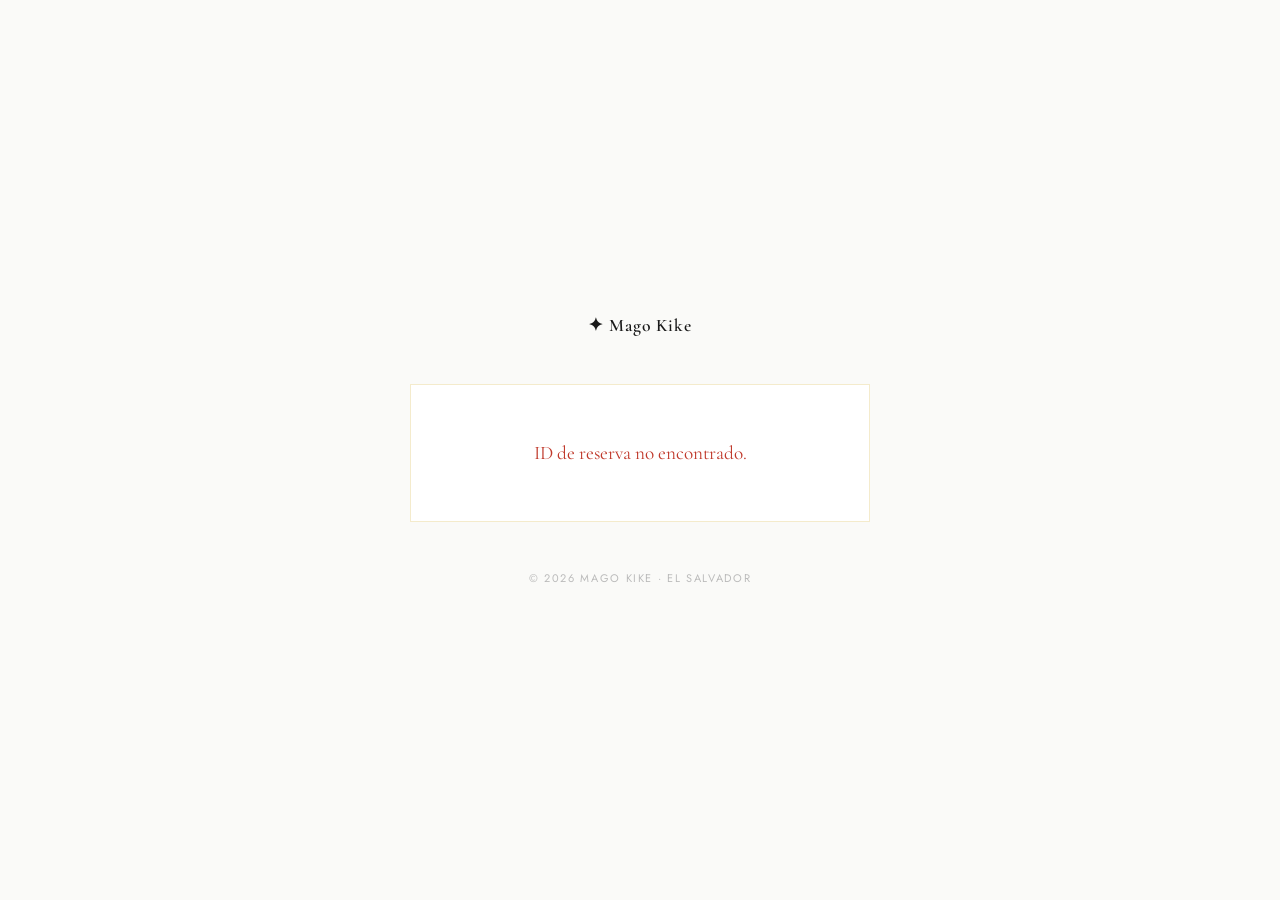
<file: confirmar.html>
<!DOCTYPE html>
<html lang="es">
<head>
  <meta charset="UTF-8" />
  <meta name="viewport" content="width=device-width, initial-scale=1.0" />
  <title>Confirmar reserva — Mago Kike</title>
  <link rel="preconnect" href="https://fonts.googleapis.com" />
  <link rel="preconnect" href="https://fonts.gstatic.com" crossorigin />
  <link href="https://fonts.googleapis.com/css2?family=Cormorant+Garamond:ital,wght@0,400;0,600;0,700&family=Jost:wght@300;400;500&display=swap" rel="stylesheet" />
  <style>
    :root {
      --dorado: #D4AF37;
      --dorado-oscuro: #C9A84C;
      --crema: #FAFAF8;
      --negro: #1a1a1a;
      --gris: #666;
    }
    * { box-sizing: border-box; margin: 0; padding: 0; }
    body {
      font-family: 'Jost', sans-serif;
      background: var(--crema);
      color: var(--negro);
      min-height: 100vh;
      display: flex;
      flex-direction: column;
      align-items: center;
      justify-content: center;
      padding: 40px 20px;
    }
    .mk-brand {
      font-family: 'Cormorant Garamond', serif;
      font-size: 1.1rem;
      font-weight: 600;
      color: var(--negro);
      letter-spacing: 0.05em;
      text-decoration: none;
      margin-bottom: 48px;
      display: block;
      text-align: center;
    }
    .mk-brand span { color: var(--dorado); }
    .mk-card {
      background: #fff;
      border: 1px solid rgba(212,175,55,0.25);
      padding: 56px 48px;
      max-width: 460px;
      width: 100%;
      text-align: center;
    }
    .mk-simbolo {
      font-family: 'Cormorant Garamond', serif;
      font-size: 1.5rem;
      color: var(--dorado);
      letter-spacing: 0.3em;
      margin-bottom: 24px;
    }
    h1 {
      font-family: 'Cormorant Garamond', serif;
      font-size: 2.2rem;
      font-weight: 600;
      color: var(--negro);
      margin-bottom: 20px;
      line-height: 1.1;
    }
    .mk-divider {
      width: 40px;
      height: 1px;
      background: var(--dorado);
      margin: 0 auto 24px;
    }
    .mk-info {
      font-size: 15px;
      color: var(--gris);
      line-height: 1.8;
      margin-bottom: 32px;
    }
    .mk-info strong { color: var(--negro); font-weight: 500; }
    .mk-detalle {
      border: 1px solid rgba(212,175,55,0.2);
      padding: 16px 20px;
      margin-bottom: 32px;
      text-align: left;
      font-size: 13px;
      color: var(--gris);
      line-height: 2;
    }
    .mk-detalle strong { color: var(--dorado); font-weight: 500; }
    .mk-btn-whatsapp {
      display: block;
      background: #25D366;
      color: #fff;
      font-family: 'Jost', sans-serif;
      font-size: 11px;
      font-weight: 500;
      letter-spacing: 0.15em;
      text-transform: uppercase;
      padding: 15px 32px;
      text-decoration: none;
      width: 100%;
      text-align: center;
      transition: background 0.2s;
    }
    .mk-btn-whatsapp:hover { background: #1ebe5d; color: #fff; }
    .mk-footer {
      margin-top: 48px;
      font-size: 11px;
      color: #bbb;
      letter-spacing: 0.15em;
      text-transform: uppercase;
      text-align: center;
    }
    .mk-error {
      font-family: 'Cormorant Garamond', serif;
      font-size: 1.2rem;
      color: #c0392b;
    }
    .mk-loading {
      font-family: 'Cormorant Garamond', serif;
      font-size: 1.2rem;
      color: var(--gris);
      font-style: italic;
    }
    @media (max-width: 480px) {
      .mk-card { padding: 40px 24px; }
    }
  </style>
</head>
<body>

  <a class="mk-brand" href="https://area51kike.github.io/magokike">
    ✦ Mago Kike
  </a>

  <div class="mk-card" id="contenido">
    <p class="mk-loading">Confirmando reserva...</p>
  </div>

  <p class="mk-footer">© 2026 Mago Kike · El Salvador</p>

  <script>
    const SUPABASE_FUNCTION_URL = 'https://lopzmdwdkpebaxvwciwc.supabase.co/functions/v1/confirmar-reserva';
    const ANON_KEY = 'eyJhbGciOiJIUzI1NiIsInR5cCI6IkpXVCJ9.eyJpc3MiOiJzdXBhYmFzZSIsInJlZiI6ImxvcHptZHdka3BlYmF4dndjaXdjIiwicm9sZSI6ImFub24iLCJpYXQiOjE3ODA3MTYzNjEsImV4cCI6MjA5NjI5MjM2MX0.n-KhXSGaMINWxo7yh5HZyNZevA7lCvKV65QhROGopkI';

    function limpiarTelefono(tel) {
      let digits = tel.replace(/\D/g, '');
      if (digits.startsWith('503') && digits.length === 11) return digits;
      if (digits.startsWith('0')) digits = digits.slice(1);
      if (digits.length === 8) return '503' + digits;
      return digits;
    }

    async function confirmar() {
      const params = new URLSearchParams(window.location.search);
      const id = params.get('id');
      const contenido = document.getElementById('contenido');

      if (!id) {
        contenido.innerHTML = '<p class="mk-error">ID de reserva no encontrado.</p>';
        return;
      }

      try {
        const res = await fetch(`${SUPABASE_FUNCTION_URL}?id=${id}`, {
          headers: {
            'Authorization': `Bearer ${ANON_KEY}`,
            'apikey': ANON_KEY
          }
        });
        const data = await res.json();

        if (!res.ok || data.error) {
          contenido.innerHTML = '<p class="mk-error">Esta reserva ya fue confirmada anteriormente.</p>';
          return;
        }

        const { nombre, fecha, hora_inicio, tipo_show, duracion, telefono } = data;
        const [y, m, d] = fecha.split('-');
        const MESES = ['Enero','Febrero','Marzo','Abril','Mayo','Junio',
                       'Julio','Agosto','Septiembre','Octubre','Noviembre','Diciembre'];
        const fechaFmt = `${d} de ${MESES[parseInt(m)-1]} de ${y}`;
        const tipoFmt = tipo_show === 'cerca' ? 'Magia de cerca' : 'Show escénico';

        const tel = limpiarTelefono(telefono || '');
       const notaEscenico = tipo_show === 'escenico'
          ? `\n\nNota: Te recomiendo programar el show después de que los invitados hayan comido, así el espectáculo fluye sin interrupciones.`
          : '';

        const msg = encodeURIComponent(
          `Hola ${nombre}, confirmo tu reserva con Mago Kike.\n\n` +
          `📅 ${fechaFmt} · ${hora_inicio}\n` +
          `🎩 ${tipoFmt} · ${duracion} min` +
          `${notaEscenico}\n\n` +
          `Escríbeme cuando quieras para coordinar todo. ¡Va a ser un show increíble!`
        );
        const whatsappURL = `https://wa.me/${tel}?text=${msg}`;

        contenido.innerHTML = `
          <div class="mk-simbolo">✦</div>
          <h1>Reserva confirmada</h1>
          <div class="mk-divider"></div>
          <p class="mk-info">
            La reserva de <strong>${nombre}</strong><br/>
            para el <strong>${fechaFmt}</strong><br/>
            ha sido marcada como confirmada.
          </p>
          <div class="mk-detalle">
            <strong>Show</strong> &nbsp;·&nbsp; ${tipoFmt}<br/>
            <strong>Hora</strong> &nbsp;·&nbsp; ${hora_inicio}<br/>
            <strong>Duración</strong> &nbsp;·&nbsp; ${duracion} minutos
          </div>
          <a href="${whatsappURL}" target="_blank" class="mk-btn-whatsapp">
            Notificar al cliente por WhatsApp
          </a>
        `;

      } catch (err) {
        contenido.innerHTML = '<p class="mk-error">Error de conexión. Intenta de nuevo.</p>';
      }
    }

    confirmar();
  </script>
</body>
</html>
</file>
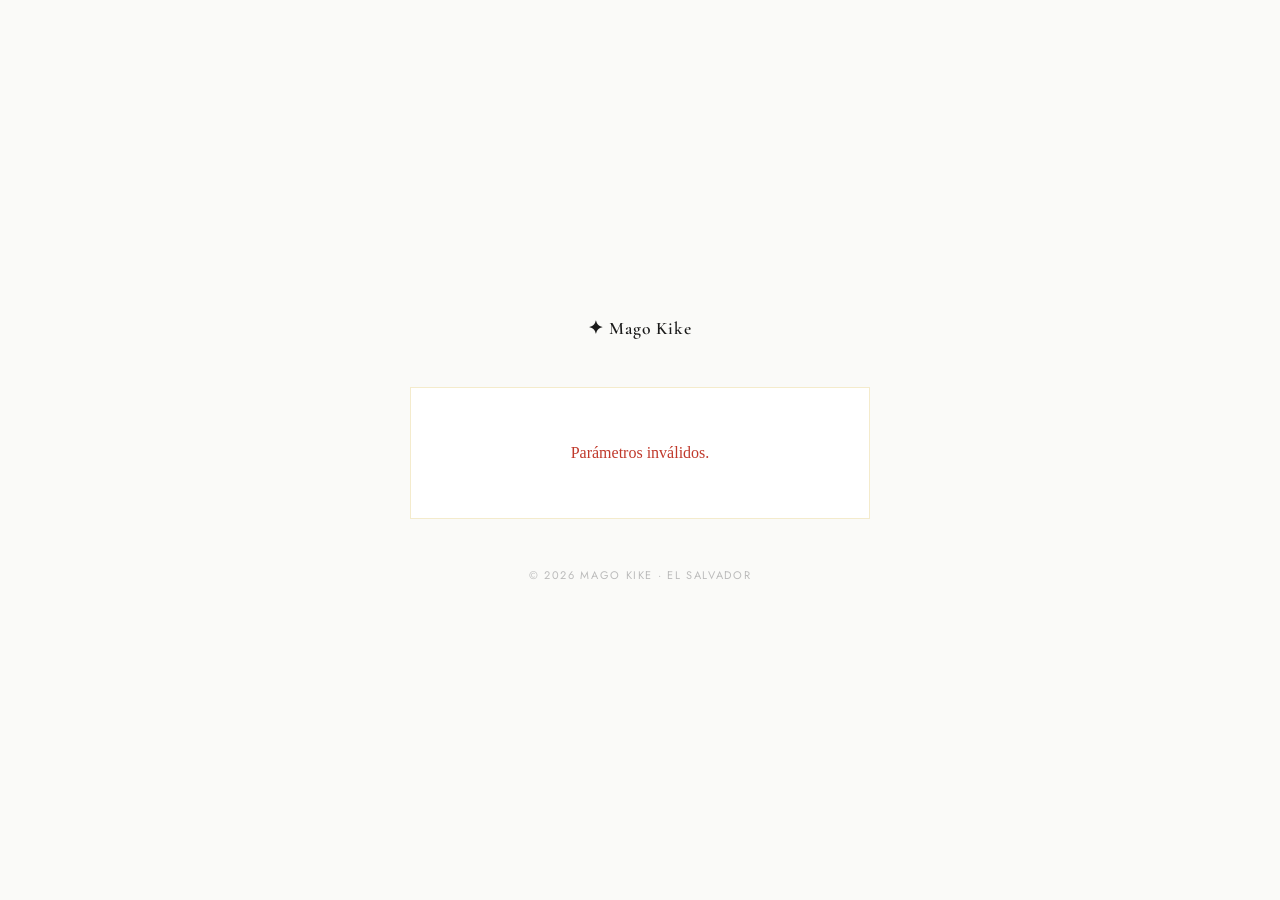
<file: gestionar-testimonio.html>
<!DOCTYPE html>
<html lang="es">
<head>
  <meta charset="UTF-8" />
  <meta name="viewport" content="width=device-width, initial-scale=1.0" />
  <title>Gestión de Testimonio — Mago Kike</title>
  <link href="https://fonts.googleapis.com/css2?family=Cormorant+Garamond:wght@400;600&family=Jost:wght@300;400;500&display=swap" rel="stylesheet" />
  <style>
    :root { --dorado: #D4AF37; --crema: #FAFAF8; --negro: #1a1a1a; --gris: #666; }
    * { box-sizing: border-box; margin: 0; padding: 0; }
    body { font-family: 'Jost', sans-serif; background: var(--crema); min-height: 100vh; display: flex; flex-direction: column; align-items: center; justify-content: center; padding: 40px 20px; }
    .mk-brand { font-family: 'Cormorant Garamond', serif; font-size: 1.1rem; font-weight: 600; color: var(--negro); letter-spacing: 0.05em; text-decoration: none; margin-bottom: 48px; display: block; text-align: center; }
    .mk-card { background: #fff; border: 1px solid rgba(212,175,55,0.25); padding: 56px 48px; max-width: 460px; width: 100%; text-align: center; }
    .mk-simbolo { font-family: 'Cormorant Garamond', serif; font-size: 1.5rem; color: var(--dorado); letter-spacing: 0.3em; margin-bottom: 24px; }
    h1 { font-family: 'Cormorant Garamond', serif; font-size: 2rem; font-weight: 600; color: var(--negro); margin-bottom: 16px; }
    .mk-divider { width: 40px; height: 1px; background: var(--dorado); margin: 0 auto 24px; }
    .mk-info { font-size: 15px; color: var(--gris); line-height: 1.8; }
    .mk-loading { font-family: 'Cormorant Garamond', serif; font-size: 1.2rem; color: var(--gris); font-style: italic; }
    .mk-footer { margin-top: 48px; font-size: 11px; color: #bbb; letter-spacing: 0.15em; text-transform: uppercase; }
    @media (max-width: 480px) { .mk-card { padding: 40px 24px; } }
  </style>
</head>
<body>
  <a class="mk-brand" href="https://area51kike.github.io/magokike">✦ Mago Kike</a>
  <div class="mk-card" id="contenido">
    <p class="mk-loading">Procesando...</p>
  </div>
  <p class="mk-footer">© 2026 Mago Kike · El Salvador</p>
  <script>
    const SUPABASE_FUNCTION_URL = 'https://lopzmdwdkpebaxvwciwc.supabase.co/functions/v1/gestionar-testimonio';
    const ANON_KEY = 'eyJhbGciOiJIUzI1NiIsInR5cCI6IkpXVCJ9.eyJpc3MiOiJzdXBhYmFzZSIsInJlZiI6ImxvcHptZHdka3BlYmF4dndjaXdjIiwicm9sZSI6ImFub24iLCJpYXQiOjE3ODA3MTYzNjEsImV4cCI6MjA5NjI5MjM2MX0.n-KhXSGaMINWxo7yh5HZyNZevA7lCvKV65QhROGopkI';

    async function gestionar() {
      const params = new URLSearchParams(window.location.search);
      const id     = params.get('id');
      const accion = params.get('accion');
      const contenido = document.getElementById('contenido');

      if (!id || !accion) {
        contenido.innerHTML = '<p style="color:#c0392b;font-family:serif;">Parámetros inválidos.</p>';
        return;
      }

      const aprobado    = accion === 'aprobar';
      const titulo      = aprobado ? 'Testimonio aprobado' : 'Testimonio rechazado';
      const descripcion = aprobado
        ? 'El testimonio fue publicado y ya es visible en tu sitio.'
        : 'El testimonio fue rechazado y no será publicado.';

      contenido.innerHTML = `
        <div class="mk-simbolo">✦</div>
        <h1>${titulo}</h1>
        <div class="mk-divider"></div>
        <p class="mk-info">${descripcion}</p>
      `;

      try {
        await fetch(`${SUPABASE_FUNCTION_URL}?id=${id}&accion=${accion}`, {
          headers: { 'Authorization': `Bearer ${ANON_KEY}`, 'apikey': ANON_KEY }
        });
      } catch (err) {
        console.error(err);
      }
    }

    gestionar();
  </script>
</body>
</html>
</file>
